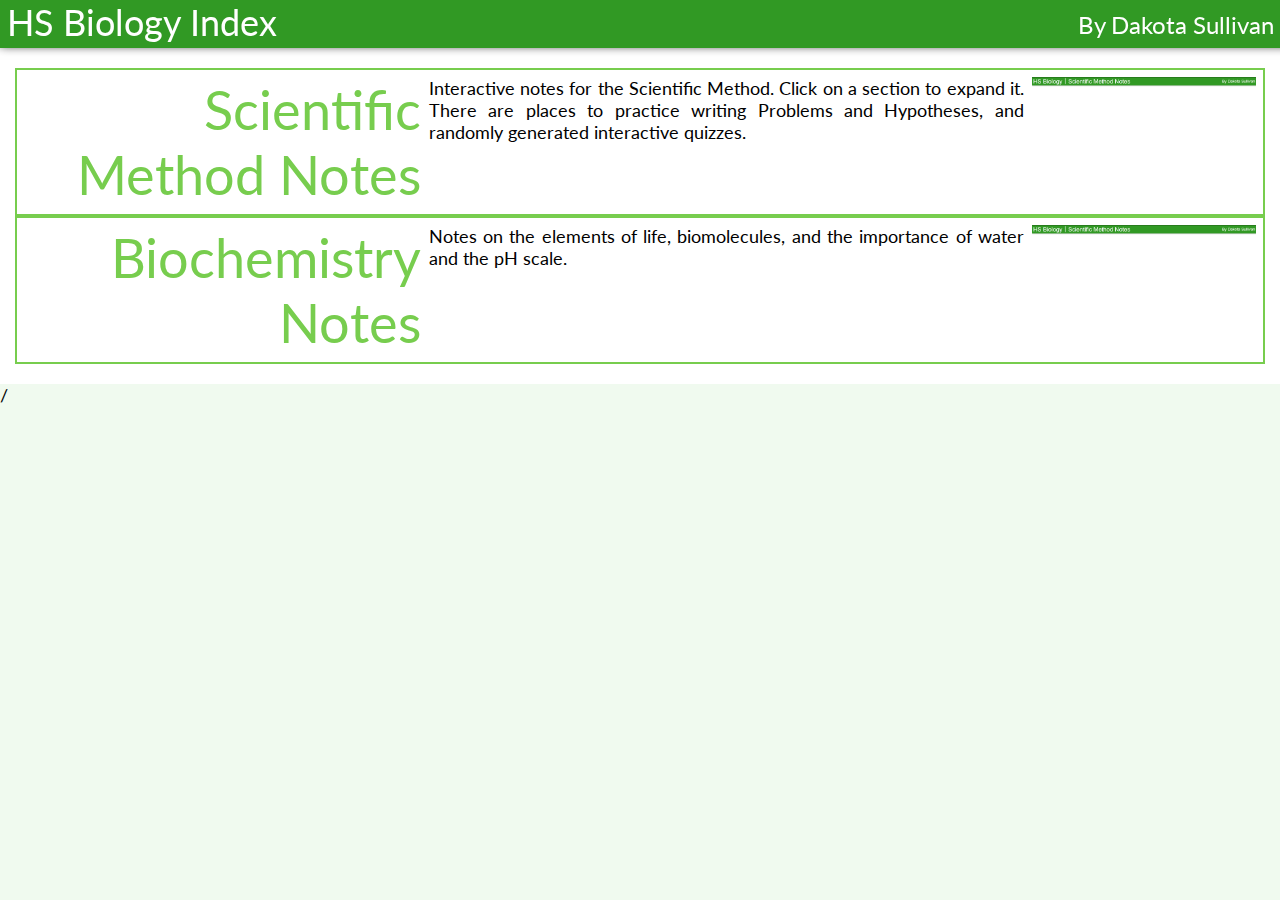
<file: index.html>
<!DOCTYPE html>
<html>
  <head>
    <meta charset="utf-8">
    <title>HS Biology Index</title>
    <link rel="stylesheet" href="bootstrap.css">
    <link href='https://fonts.googleapis.com/css?family=Lato:400,700,400italic,300' rel='stylesheet' type='text/css'>
    <meta name="viewport" content="width=device-width, initial-scale=1.0">
    <script src="bootstrap.js"></script>
    <style>
      .item {
        padding: 7px 3px;
        border: 2px solid #77cd4e;
        display: flex;
        transition: box-shadow .3s;
        text-decoration: none !important;
        max-height: 200px;
        box-sizing: content-box;
      }
        .item > * {
          display: block;
          margin: 0 4px;
        }
        .item > .title {
          color: #77cd4e;
          font-size: 54px;
          flex: 1;
          vertical-align: middle;
          text-align: right;
        }
        .item > .desc {
          color: black;
          font-size: 18px;
          display: block;
          flex: 1.5;
          text-align: justify;
        }
        .item > img {
          flex: 0;
          height: 126px;
          vertical-align: middle;
        }

        .item:hover {
          box-shadow: 0 0 5px rgba(#77cd4e, 0.86);
          transition: box-shadow .1s;
        }
          .item:hover .title {
            text-decoration: underline;
          }
      #page {
        padding: 20px 15px;
      }
    </style>
  </head>
  <body>
    <div id="nav" class="u cur">
      <div class="a">HS Biology Index</div>
      <div class="vl w b"></div>
      <div class="e"></div>
      <div class="vl w b"></div>
      <div class="f" id="author">By Dakota Sullivan</div>
    </div>
    <div id="page">
      <a href="scimetnts.html" class="item">
        <span class="title">Scientific Method Notes</span>
        <span class="desc">Interactive notes for the Scientific Method. Click on a section to expand it. There are places to practice writing Problems and Hypotheses, and randomly generated interactive quizzes.</span>
        <img src="scimetnts.png" alt="Screenshot of Scientific Method Notes">
      </a>
      <a href="biochem.html" class="item">
        <span class="title">Biochemistry Notes</span>
        <span class="desc">Notes on the elements of life, biomolecules, and the importance of water and the pH scale.</span>
        <img src="biochem.png" alt="Screenshot of Biochemistry Notes">
      </a>
    </div>
    <script>_onready()</script>
  </body>
</html>
/
</file>
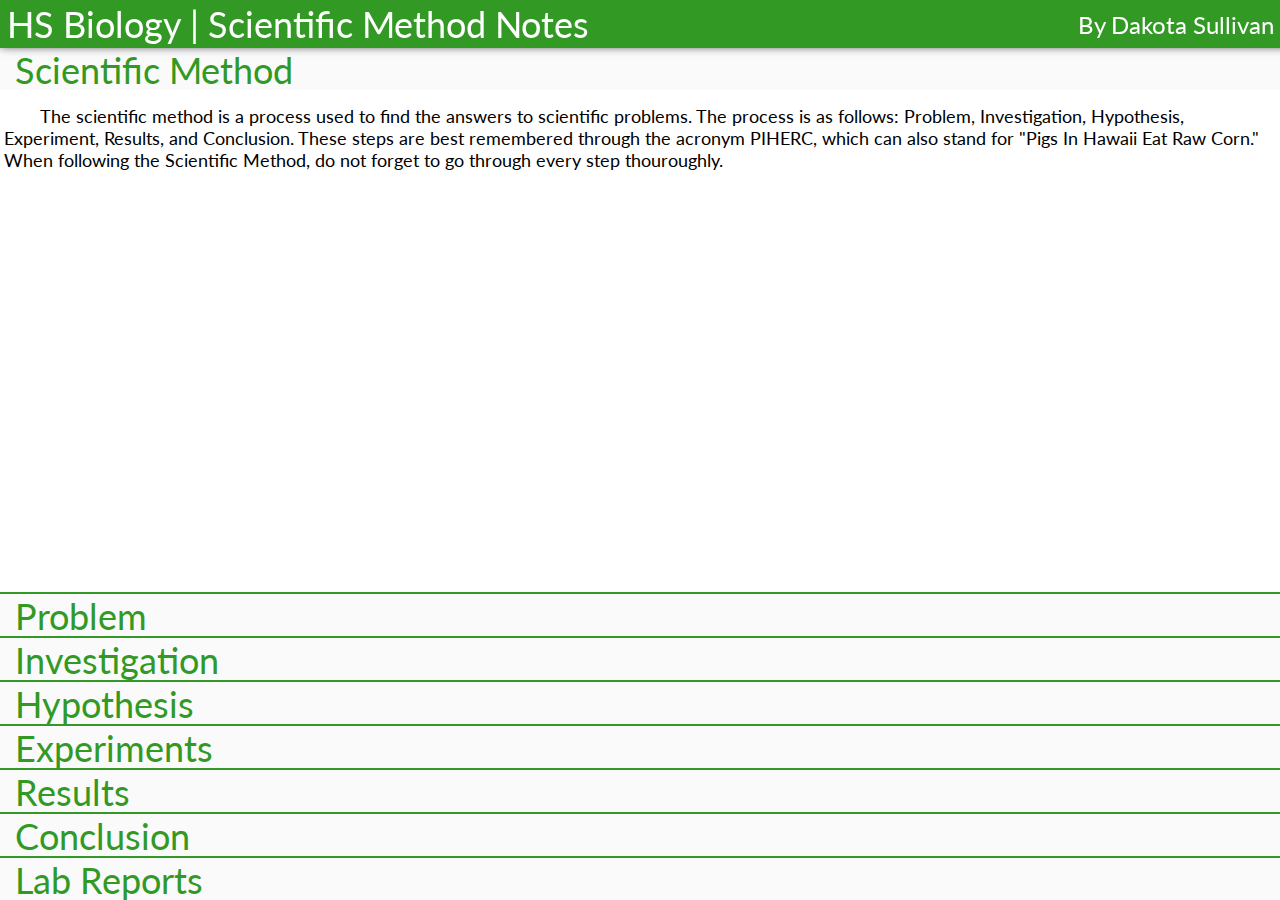
<file: scimetnts.html>
<!DOCTYPE html>
<html>
  <head>
    <meta charset="utf-8">
    <title>HS Biology | Scientific Method Notes</title>
    <link rel="stylesheet" href="bootstrap.css">
    <link href='https://fonts.googleapis.com/css?family=Lato:400,700,400italic,300' rel='stylesheet' type='text/css'>
    <meta name="viewport" content="width=device-width, initial-scale=1.0">
    <script src="bootstrap.js"></script>
    <script>
      const oh = 8*42+62;
      const minh = 225 + oh;

      onReady(function () {

        prevSection = d('page').children[0]

        var c = d('page').children;
        for(var i=0; i<c.length; i++) {
          addExpand(i, c);
        }

        winr();
        window.addEventListener('resize', winr);
      });
      function addExpand(i, c) {
        c[i].children[0].addEventListener('click', function() {
          expandSection(c[i]);
        });
      }
      function winr() {
        if(window.innerHeight < minh) d('page').className = 'sm';
        else d('page').className = '';

        prevSection.children[1].style.height = expHeight() - oh + 'px';
        prevSection.style.flexBasis = 42 + expHeight() - oh + 'px';
      }
      var prevSection;
      function expandSection(sec) {
        prevSection.className = 'section min';
        prevSection.style.flexBasis = '';
        sec.className = 'section';
        sec.children[1].style.height = expHeight() - oh + 'px';
        sec.style.flexBasis = 42 + expHeight() - oh + 'px';
        prevSection = sec;
      }
      function expHeight() {
        return (window.innerHeight >= minh ? window.innerHeight : minh);
      }
    </script>
    <style>
      #page {
        display: flex;
        flex-flow: column wrap;
      }

      .section {
        color: #319924;
        width: 100%;
        flex: 1 0 275px;
        overflow-y: hidden;
        transition: flex-basis 0.5s;
      }
        .section.min {
          flex: 0 0 42px;
          min-height: 0;
        }
        .section:not(:last-child) {
          border-bottom: 2px solid #319924;
        }

        .section .title {
          font-size: 36px;
          height: 42px;
          overflow: visible;
          display: inline-block;
          cursor: pointer;
          width: 100%;
          padding-left: 15px;
          background-color: rgb(250, 250, 250);
          box-sizing: border-box;
        }
    </style>
  </head>
  <body>
    <div id="nav" class="u cur">
      <a href="index.html" class="a t">HS Biology | Scientific Method Notes</a>
      <div class="vl w b"></div>
      <div class="e"></div>
      <div class="vl w b"></div>
      <div class="f" id="author">By Dakota Sullivan</div>
    </div>
    <div id="page">
      <div class="section">
        <div class="title u">Scientific Method</div>
        <div class="cont">
          <p>
            The scientific method is a process used to find the answers to scientific problems.
            The process is as follows: Problem, Investigation, Hypothesis, Experiment, Results, and Conclusion.
            These steps are best remembered through the acronym PIHERC, which can also stand for "Pigs In Hawaii Eat Raw Corn."
            When following the Scientific Method, do not forget to go through every step thouroughly.
          </p>
        </div>
      </div>
      <div class="section min">
        <div class="title u min">Problem</div>
        <div class="cont">
          <p>
            A scientific problem is always in the form of a question, and must be testable, as in it can be answered by conducting an experiment.
            For example, "Which types of Scotch brand tape stick best?"
            A problems statement will contain the <strong>independent variable</strong>, the value you change, and the <strong>dependent variable</strong>
            A problem statement also has to be specific, so as you'll see in the example, I explicitly stated the tape was from Scotch.
            You will always find the <strong>independent variable</strong> and <strong>dependent variable</strong> in a problem statement in that order.
            In this example, the indenependent and dependent variables are bolded: "Which <strong>types of Scotch tape</strong> <strong>stick best</strong>?"

          </p>
        </div>
      </div>
      <div class="section min">
        <div class="title u">Investigation</div>
        <div class="cont">

        </div>
      </div>
      <div class="section min">
        <div class="title u">Hypothesis</div>
        <div class="cont">

        </div>
      </div>
      <div class="section min">
        <div class="title u">Experiments</div>
        <div class="cont">

        </div>
      </div>
      <div class="section min">
        <div class="title u">Results</div>
        <div class="cont">

        </div>
      </div>
      <div class="section min">
        <div class="title u">Conclusion</div>
        <div class="cont">

        </div>
      </div>
      <div class="section min">
        <div class="title u">Lab Reports</div>
        <div class="cont">

        </div>
      </div>
    </div>
    <script>_onready()</script>
  </body>
</html>
</file>
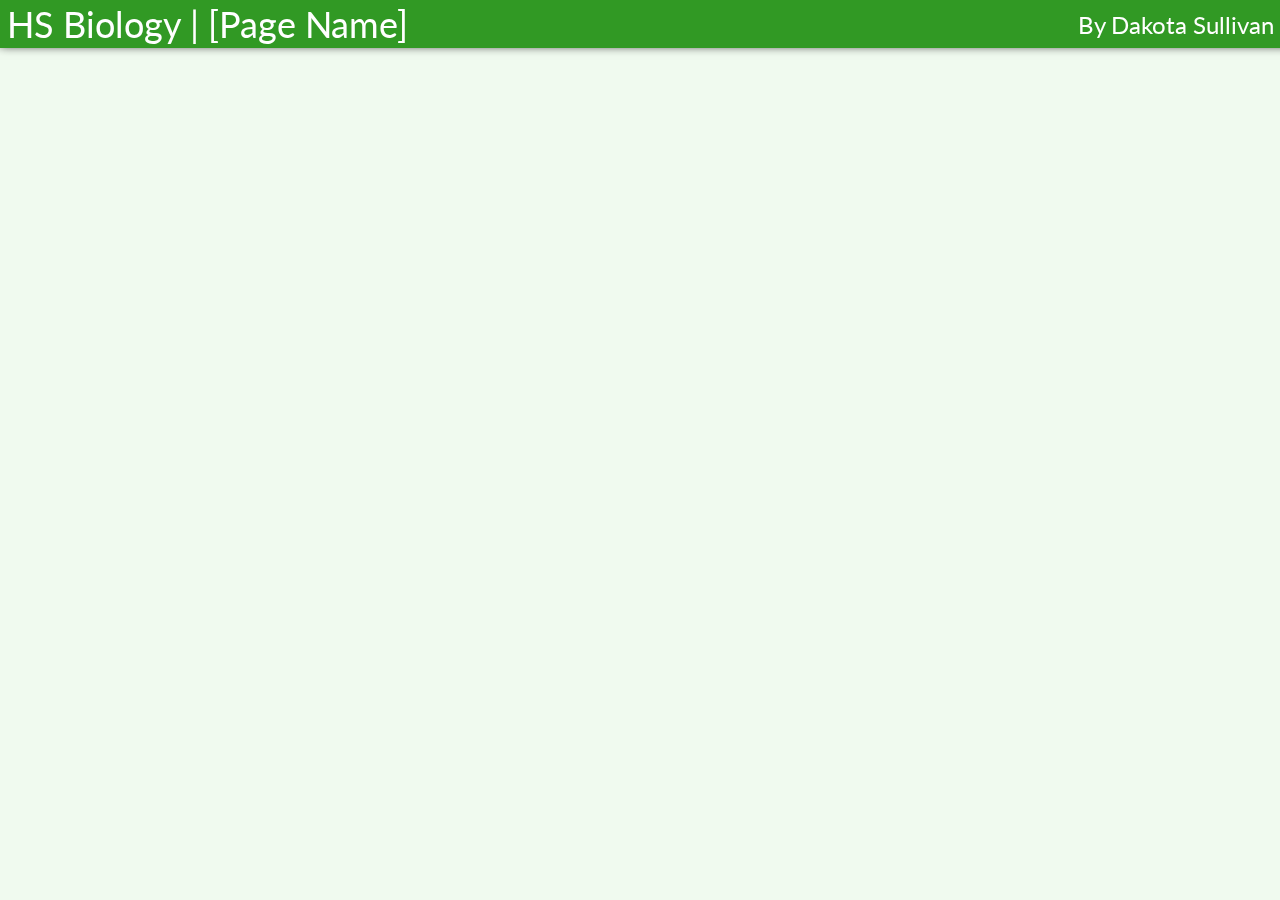
<file: template.html>
<!DOCTYPE html>
<html>
  <head>
    <meta charset="utf-8">
    <title>HS Biology | [Page Name]</title>
    <link rel="stylesheet" href="bootstrap.css">
    <link href='https://fonts.googleapis.com/css?family=Lato:400,700,400italic,300' rel='stylesheet' type='text/css'>
    <meta name="viewport" content="width=device-width, initial-scale=1.0">
    <script src="bootstrap.js"></script>
    <script>
    </script>
    <style>
    </style>
  </head>
  <body>
    <div id="nav" class="u cur">
      <a href="index.html" class="a t">HS Biology | [Page Name]</a>
      <div class="vl w b"></div>
      <div class="e"></div>
      <div class="vl w b"></div>
      <div class="f" id="author">By Dakota Sullivan</div>
    </div>
    <div id="page">
    </div>
    <script>_onready()</script>
  </body>
</html>
</file>
